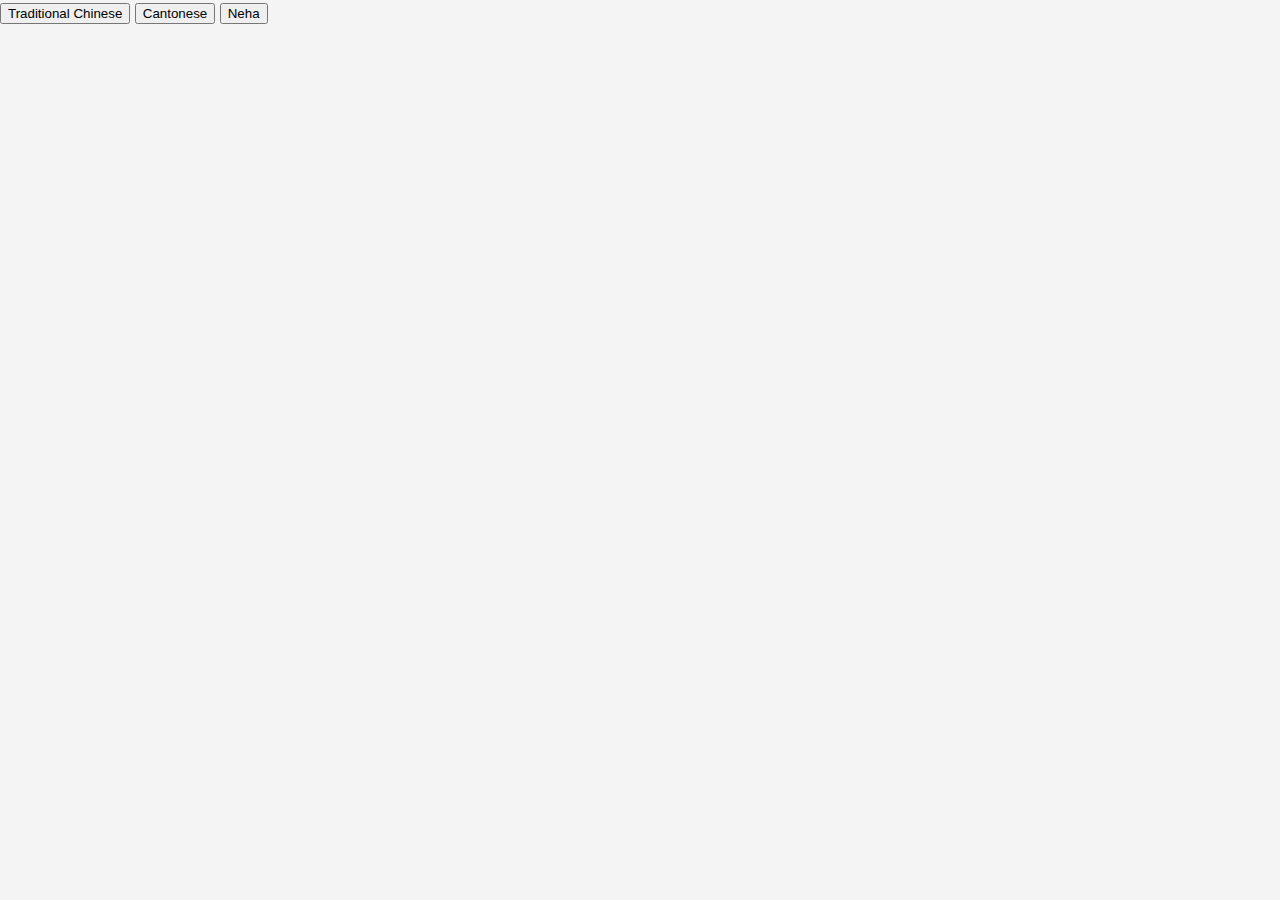
<file: src/tutorial.html>
<!DOCTYPE html>
<html lang="en">
<head>
    <meta charset="UTF-8">
    <meta name="viewport" content="width=device-width, initial-scale=1.0">
    <title>Mahjong Tutorial</title>
    <link rel="stylesheet" href="css/tutorial.css">
</head>
<body>
    <div class="tab-container">
        <div class="tabs">
            <button class="tab" data-tab="chinese-classical">Traditional Chinese</button>
            <button class="tab" data-tab="cantonese">Cantonese</button>
            <button class="tab" data-tab="neha">Neha</button>
        </div>
        <div class="tab-contents">
            <div id="chinese-classical" class="tab-content"></div>
            <div id="cantonese" class="tab-content"></div>
            <div id="neha" class="tab-content"></div>
        </div>
    </div>
    <script src="js/page/tabs.js"></script>
    <script src="js/tutorial.js"></script>
</body>
</html>
</file>
<file: src/css/tutorial.css>
body {
    font-family: 'Roboto', Arial, sans-serif;
    line-height: 1.6;
    color: #333;
    margin: 0;
    padding: 0;
    background-color: #f4f4f4;
}

.main-nav {
    background-color: #2c3e50;
    padding: 1rem 0;
    box-shadow: 0 2px 4px rgba(0,0,0,0.1);
}

.nav-container {
    max-width: 1200px;
    margin: 0 auto;
    display: flex;
    justify-content: space-between;
    align-items: center;
    padding: 0 2rem;
}

.site-title {
    color: #ecf0f1;
    margin: 0;
    font-size: 1.5rem;
}

.nav-buttons {
    display: flex;
    gap: 1rem;
}

.nav-button {
    background-color: transparent;
    border: none;
    color: #ecf0f1;
    padding: 0.5rem 1rem;
    font-size: 1rem;
    cursor: pointer;
    transition: background-color 0.3s ease;
    border-radius: 4px;
}

.nav-button:hover, .nav-button.active {
    background-color: #34495e;
}

.nav-button i {
    margin-right: 0.5rem;
}

.tutorial-container {
    display: flex;
    max-width: 1200px;
    margin: 2rem auto;
    background-color: #fff;
    border-radius: 8px;
    box-shadow: 0 4px 6px rgba(0,0,0,0.1);
    overflow: hidden;
}

.sidebar {
    width: 250px;
    background-color: #f8f9fa;
    padding: 2rem;
    border-right: 1px solid #e9ecef;
}

.tutorial-tabs {
    display: flex;
    flex-direction: column;
    gap: 0.5rem;
    margin-bottom: 2rem;
}

.tutorial-tab {
    background-color: #e9ecef;
    border: none;
    padding: 0.75rem 1rem;
    text-align: left;
    cursor: pointer;
    transition: background-color 0.3s ease;
    border-radius: 4px;
}

.tutorial-tab:hover, .tutorial-tab.active {
    background-color: #007bff;
    color: #fff;
}

#tutorial-content {
    flex-grow: 1;
    padding: 2rem;
    overflow-y: auto;
    max-height: calc(100vh - 100px);
}

#table-of-contents {
    margin-top: 2rem;
}

#table-of-contents ul {
    list-style-type: none;
    padding-left: 0;
}

#table-of-contents ul ul {
    padding-left: 1rem;
}

#table-of-contents a {
    color: #007bff;
    text-decoration: none;
    display: inline-block;
    padding: 0.25rem 0;
    transition: color 0.3s ease;
}

#table-of-contents a:hover {
    color: #0056b3;
}

h1, h2, h3 {
    color: #2c3e50;
    margin-top: 2rem;
}

p {
    margin-bottom: 1rem;
}

.tile-container {
    display: flex;
    flex-wrap: wrap;
    gap: 0.5rem;
    margin: 1rem 0;
}

.tile {
    width: 40px;
    height: 60px;
    background-size: contain;
    background-repeat: no-repeat;
    background-position: center;
}

/* Add background images for each tile type */
.tile.bamboo-one { background-image: url('path/to/bamboo-one.png'); }
.tile.bamboo-two { background-image: url('path/to/bamboo-two.png'); }
/* ... and so on for all tile types ... */
</file>
